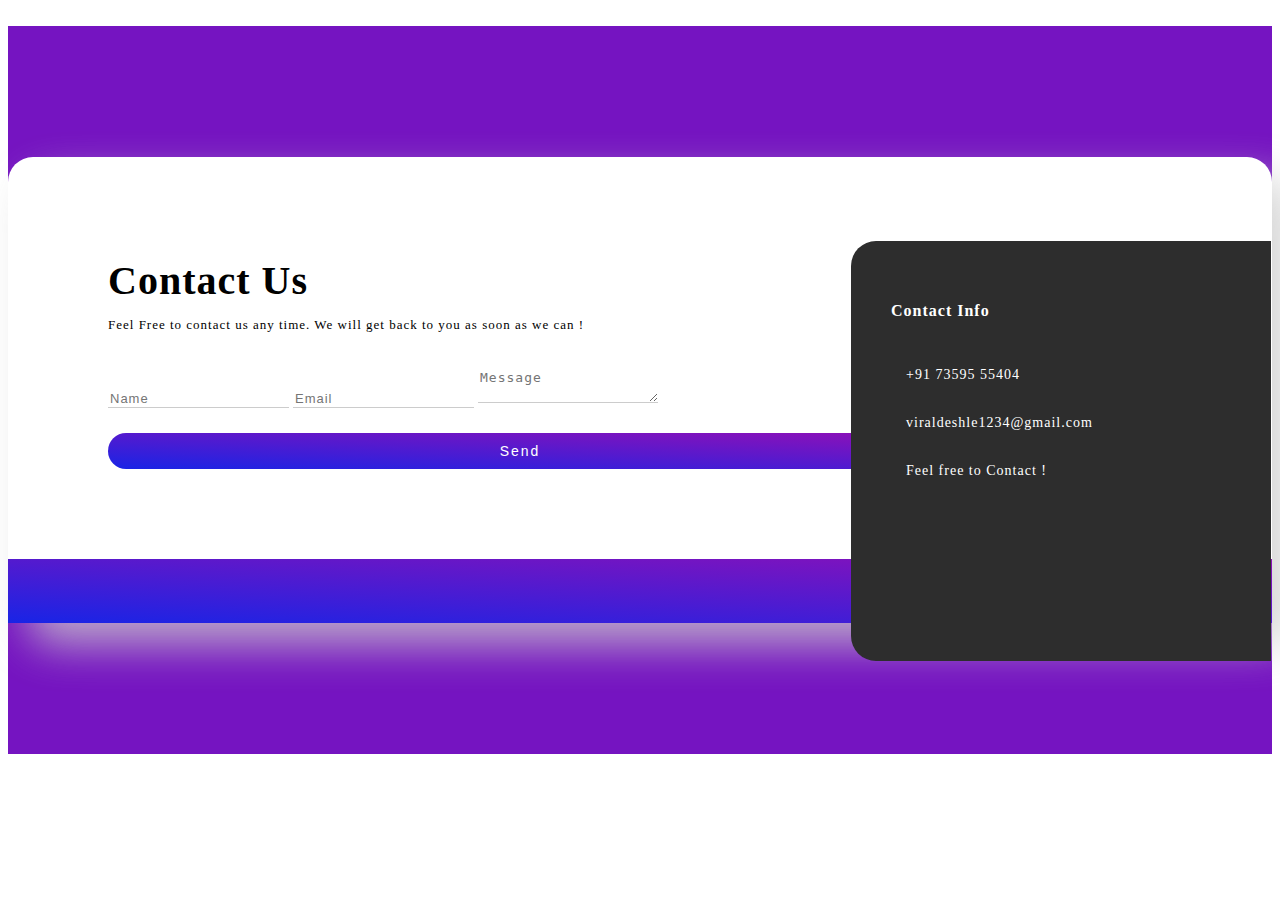
<file: gtu/internship/templates/about.html>
<!DOCTYPE html>
<html>
  {% load static %}
  <head>
    <link href="https://cdn.jsdelivr.net/npm/bootstrap@5.1.3/dist/css/bootstrap.min.css" rel="stylesheet" integrity="sha384-1BmE4kWBq78iYhFldvKuhfTAU6auU8tT94WrHftjDbrCEXSU1oBoqyl2QvZ6jIW3" crossorigin="anonymous"></script>
    <script src="https://cdn.jsdelivr.net/npm/bootstrap@5.1.3/dist/js/bootstrap.bundle.min.js" integrity="sha384-ka7Sk0Gln4gmtz2MlQnikT1wXgYsOg+OMhuP+IlRH9sENBO0LRn5q+8nbTov4+1p" crossorigin="anonymous"></script>
    <style>
      body {
        color: #fff;
      }
      .right_conatct_social_icon {
        background: linear-gradient(to top right, #1325e8 -5%, #8f10b7 100%);
      }
      .contact_us {
        background-color: rgb(117,20,193);
        padding: 131px 0px;
      }

      .contact_inner {
        background-color: #fff;
        position: relative;
        box-shadow: 20px 22px 44px #cccc;
        border-radius: 25px;
      }
      .contact_field {
        padding: 60px 340px 90px 100px;
      }
      .right_conatct_social_icon {
        height: 100%;
      }

      .contact_field h3 {
        color: #000;
        font-size: 40px;
        letter-spacing: 1px;
        font-weight: 600;
        margin-bottom: 10px;
      }
      .contact_field p {
        color: #000;
        font-size: 13px;
        font-weight: 400;
        letter-spacing: 1px;
        margin-bottom: 35px;
      }
      .contact_field .form-control {
        border-radius: 0px;
        border: none;
        border-bottom: 1px solid #ccc;
      }
      .contact_field .form-control:focus {
        box-shadow: none;
        outline: none;
        border-bottom: 2px solid #1325e8;
      }
      .contact_field .form-control::placeholder {
        font-size: 13px;
        letter-spacing: 1px;
      }

      .contact_info_sec {
        position: absolute;
        background-color: #2d2d2d;
        right: 1px;
        top: 18%;
        height: 340px;
        width: 340px;
        padding: 40px;
        border-radius: 25px 0 0 25px;
      }
      .contact_info_sec h4 {
        letter-spacing: 1px;
        padding-bottom: 15px;
      }

      .info_single {
        margin: 30px 0px;
      }
      .info_single i {
        margin-right: 15px;
      }
      .info_single span {
        font-size: 14px;
        letter-spacing: 1px;
      }

      button.contact_form_submit {
        background: linear-gradient(to top right, #1325e8 -5%, #8f10b7 100%);
        border: none;
        color: #fff;
        padding: 10px 15px;
        width: 100%;
        margin-top: 25px;
        border-radius: 35px;
        cursor: pointer;
        font-size: 14px;
        letter-spacing: 2px;
      }
      .socil_item_inner li {
        list-style: none;
      }
      .socil_item_inner li a {
        color: #fff;
        margin: 0px 15px;
        font-size: 14px;
      }
      .socil_item_inner {
        padding-bottom: 10px;
      }

      .map_sec {
        padding: 50px 0px;
      }
      .map_inner h4,
      .map_inner p {
        color: #000;
        text-align: center;
      }
      .map_inner p {
        font-size: 13px;
      }
      .map_bind {
        margin-top: 50px;
        border-radius: 30px;
        overflow: hidden;
      }
    </style>
    <title>Welcome To Viral News !</title>
  </head>
  <body>
    <section class="contact_us">
      <div class="container">
        <div class="row">
          <div class="col-md-10 offset-md-1">
            <div class="contact_inner">
              <div class="row">
                <div class="col-md-10">
                  <div class="contact_form_inner">
                    <div class="contact_field">
                      <h3>Contact Us</h3>
                      <p>
                        Feel Free to contact us any time. We will get back to
                        you as soon as we can !
                      </p>
                      <input
                        type="text"
                        class="form-control form-group"
                        placeholder="Name"
                      />
                      <input
                        type="text"
                        class="form-control form-group"
                        placeholder="Email"
                      />
                      <textarea
                        class="form-control form-group"
                        placeholder="Message"
                      ></textarea>
                      <button class="contact_form_submit">Send</button>
                    </div>
                  </div>
                </div>
                <div class="col-md-2">
                  <div class="right_conatct_social_icon d-flex align-items-end">
                    <div class="socil_item_inner d-flex">
                      <li>
                        <a href="#"><i class="fab fa-facebook-square"></i></a>
                      </li>
                      <li>
                        <a href="#"><i class="fab fa-instagram"></i></a>
                      </li>
                      <li>
                        <a href="#"><i class="fab fa-twitter"></i></a>
                      </li>
                    </div>
                  </div>
                </div>
              </div>
              <div class="contact_info_sec">
                <h4>Contact Info</h4>
                <div class="d-flex info_single align-items-center">
                  <i class="fas fa-headset"></i>
                  <span>+91 73595 55404 </span>
                </div>
                <div class="d-flex info_single align-items-center">
                  <i class="fas fa-envelope-open-text"></i>
                  <span>viraldeshle1234@gmail.com</span>
                </div>
                <div class="d-flex info_single align-items-center">
                  <i class="fas fa-map-marked-alt"></i>
                  <span
                    >Feel free to Contact !</span
                  >
                </div>
              </div>
            </div>
          </div>
        </div>
      </div>
    </section>
  </body>
</html>
</file>
